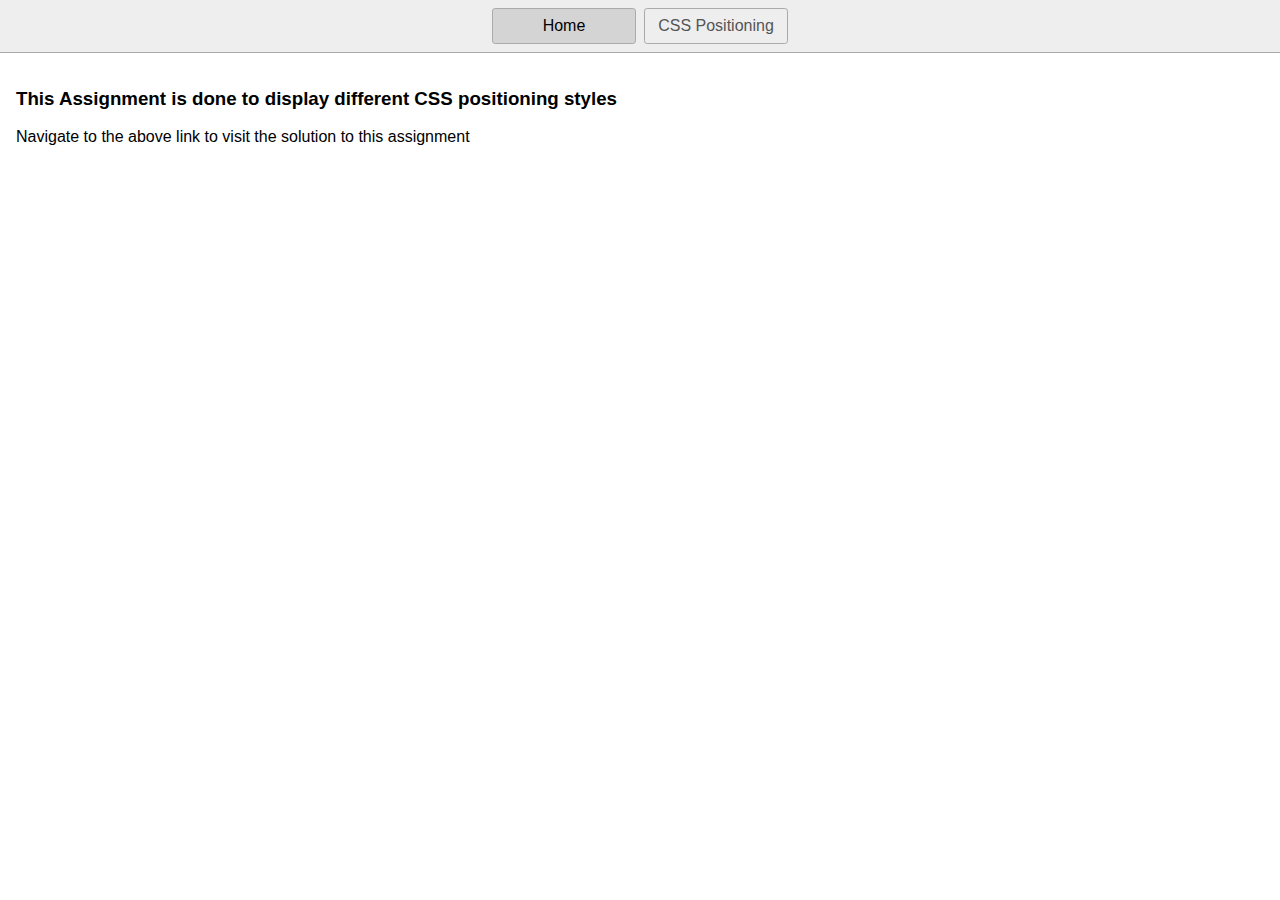
<file: index.html>
<!DOCTYPE html>
<html lang="en">
  <head>
    <title>Home</title>
    <meta charset="UTF-8" />
    <meta name="viewport" content="width=device-width" />
    <!--
      Need a visual blank slate?
      Remove all code in `styles.css`!
    -->
    <link rel="stylesheet" href="styles.css" />
    <script type="module" src="script.js"></script>
  </head>
  <body>
    <!--My code below-->
    <nav>
      <a href="/" aria-current="page">Home</a>
      <a href="/page2.html">CSS Positioning</a>
    </nav>
    <main>
      <h3>This Assignment is done to display different CSS positioning styles</h3>
      <p>Navigate to the above link to visit the solution to this assignment</p>
    </main>
  </body>
</html>
</file>
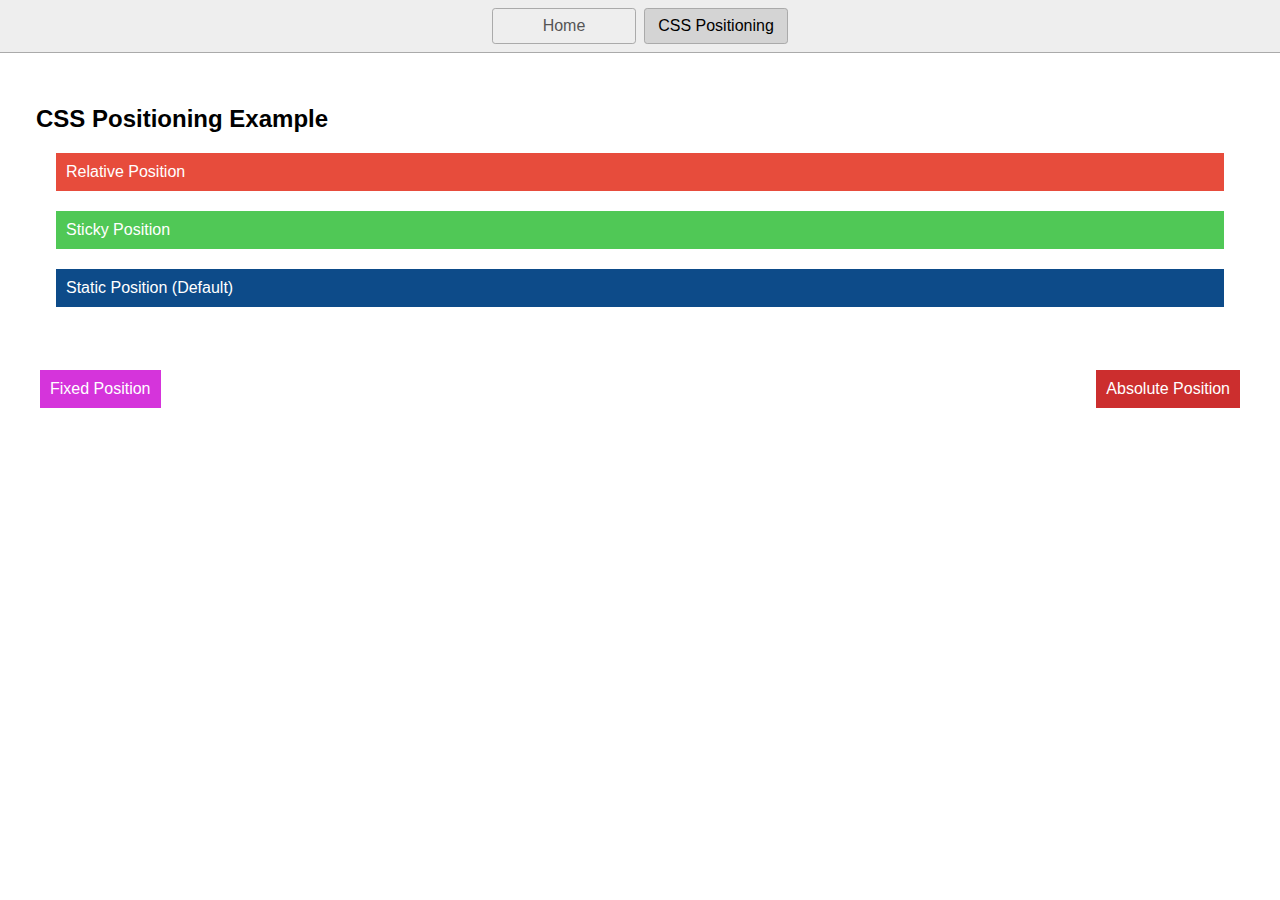
<file: page2.html>
<!DOCTYPE html>
<html lang="en">
  <head>
    <title>Other page</title>
    <meta charset="UTF-8" />
    <meta name="viewport" content="width=device-width" />
    <link rel="stylesheet" href="styles.css" />
    <script type="module" src="script.js"></script>
  </head>
  <body>
    <!--My code below-->
    <nav>
      <a href="/">Home</a>
      <a href="/page2.html" aria-current="page">CSS Positioning</a>
    </nav>
    <main> 
    <div class="container">
      <h1>CSS Positioning Example</h1>
      <div class="fixed space">Fixed Position</div>
      <div class="relative space">Relative Position</div>
      <div class="absolute space">Absolute Position</div>
      <div class="sticky space">Sticky Position</div>
      <div class="static space">Static Position (Default)</div>
    </div>
    </main>
  </body>
</html>
</file>
<file: styles.css>
* {
  box-sizing: border-box;
}

body {
  margin: 0;
  font-family: system-ui, sans-serif;
  color: black;
  background-color: white;
}

nav {
  display: flex;
  flex-wrap: wrap;
  align-items: center;
  justify-content: center;
  padding: 0.5rem;
  gap: 0.5rem;
  border-bottom: solid 1px #aaa;
  background-color: #eee;
}

nav a {
  display: inline-block;
  min-width: 9rem;
  padding: 0.5rem;
  border-radius: 0.2rem;
  border: solid 1px #aaa;
  text-align: center;
  text-decoration: none;
  color: #555;
}

nav a[aria-current='page'] {
  color: #000;
  background-color: #d4d4d4;
}

main {
  padding: 1rem;
}

h1 {
  font-weight: bold;
  font-size: 1.5rem;
}



/* My CSS Positoning code Here */


body {
  font-family: Arial, sans-serif;
  margin: 0;
  padding: 0;
}

.container {
  width: 100%;
  margin: 0 auto;
  padding: 20px;
}

.fixed {
  position: fixed;
  top: 350px;
  left: 20px;
  background-color: #d534db;
  color: #fff;
  padding: 10px;
}

.relative {
  position: relative;
  margin-top: 20px;
  background-color: #e74c3c;
  color: #fff;
  padding: 10px;
}

.absolute {
  position: absolute;
  top: 350px;
  right: 20px;
  background-color: #cc2e2e;
  color: #fff;
  padding: 10px;
}

.sticky {
  position: sticky;
  top: 20px;
  background-color: #50c856;
  color: #fff;
  padding: 10px;
}

.static {
  background-color: #0d4b89;
  color: #fff;
  padding: 10px;
}

.space{
  margin: 20px;
}
</file>
